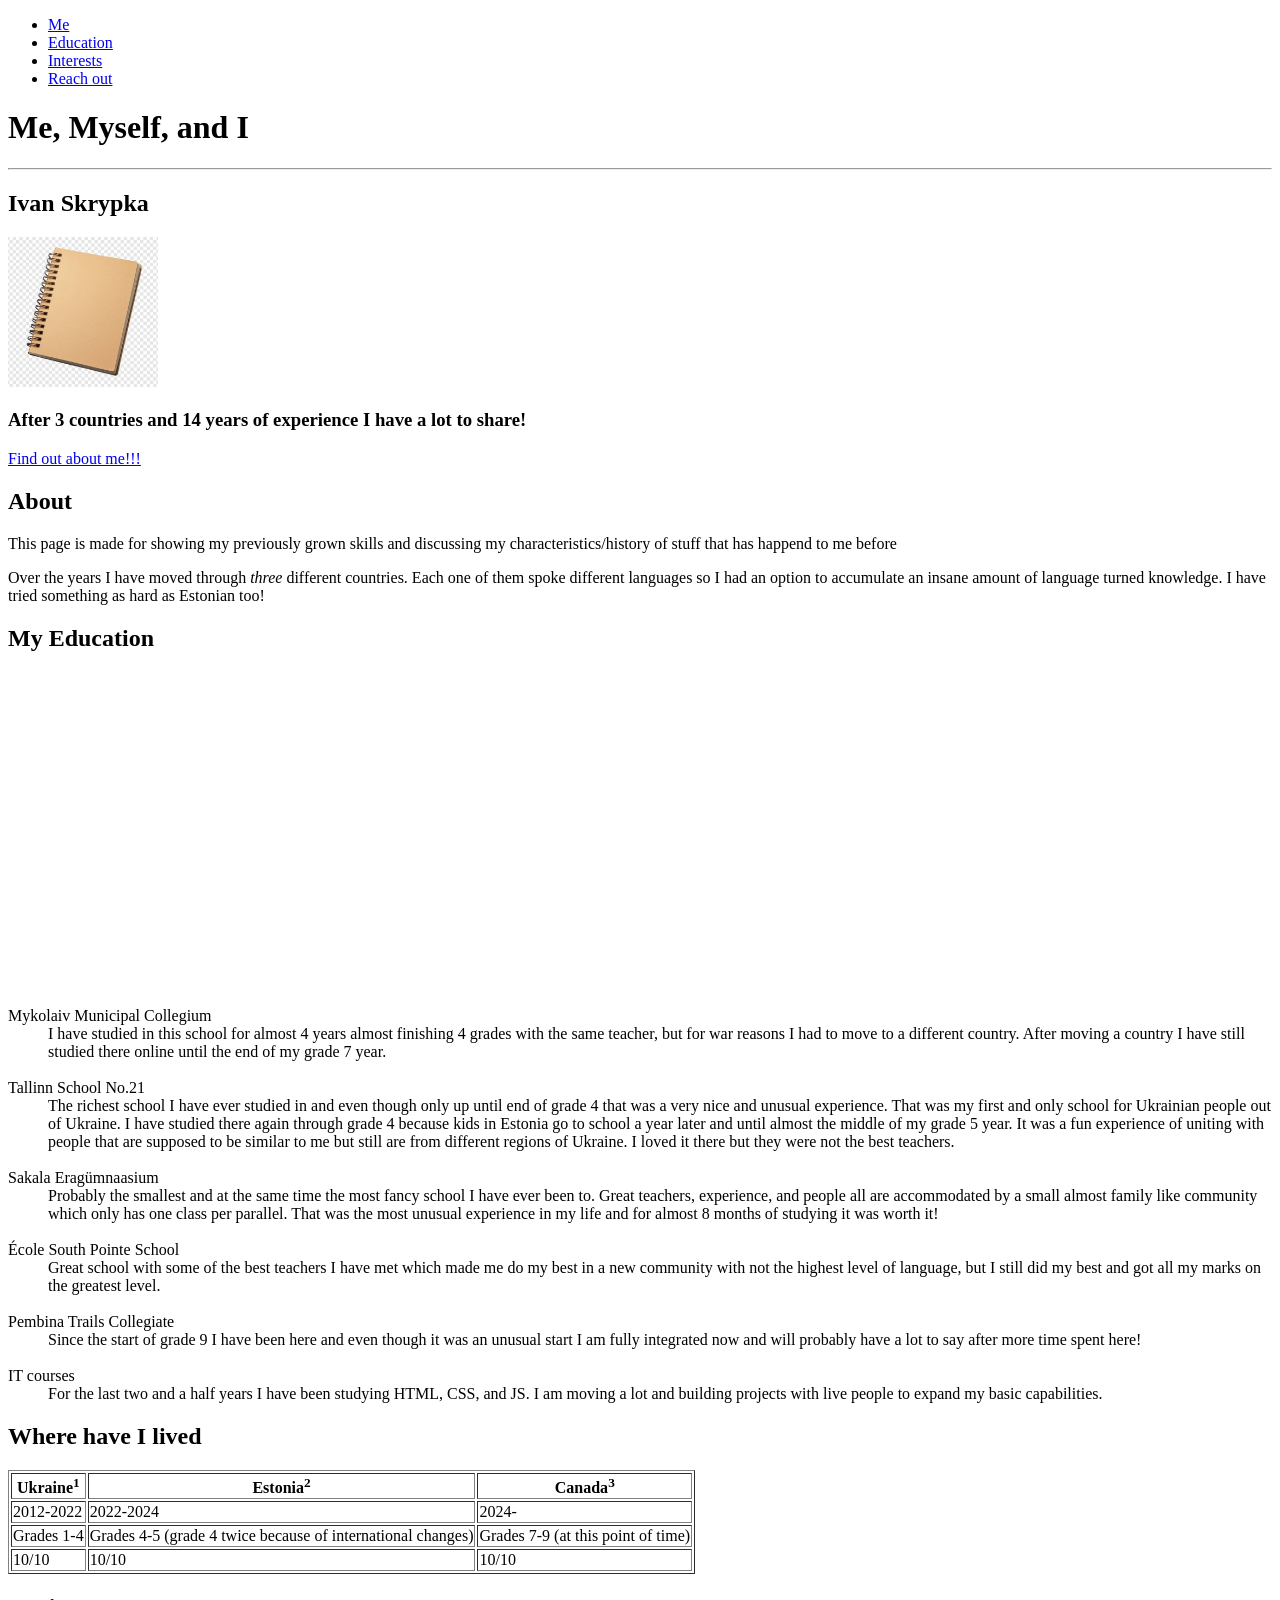
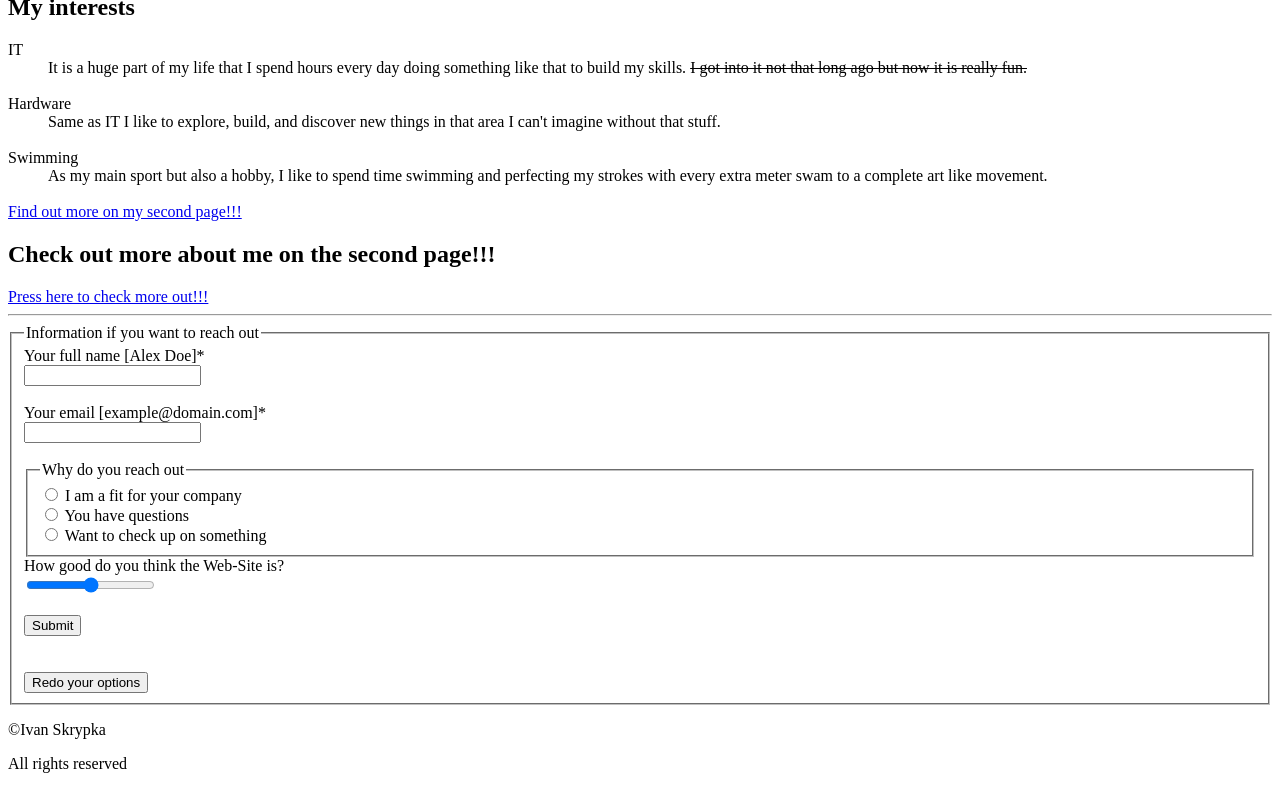
<file: index.html>
<!--
  Name: Ivan Skrypka
  Course: WebDevelopment 10S
  Teacher: Mr. Hardman
  School: Pembina Trails Collegiate (PTC)
  Date Last Modified: Nov 8th 2026
-->
<!doctype html>
<html lang="en">
  <head>
    <meta charset="UTF-8" />
    <meta name="viewport" content="width=device-width, initial-scale=1.0" />
    <title>PORTFOLIO</title>
  </head>
  <body>
    <!-- Header containing navigation and main title -->
    <header>
      <nav>
        <ul>
          <li>
            <a href="#home-section">Me</a>
          </li>
          <li>
            <a href="#edu">Education</a>
          </li>
          <li>
            <a href="./interests.html">Interests</a>
          </li>
          <li>
            <a href="#reach-out">Reach out</a>
          </li>
        </ul>
      </nav>
      <h1>Me, Myself, and I</h1>
      <hr />
    </header>

    <!-- Main content container -->
    <main>
      <!-- Hero section with introduction -->
      <section id="home-section">
        <h2>Ivan Skrypka</h2>
        <img
          src="./img/images.jpg"
          alt="A picture of a drawn, brown, a bit tilted to the right notebook"
          style="width: 150px" />
        <h3>
          After 3 countries and 14 years of experience I have a lot to
          <b>share</b>!
        </h3>
        <a href="#about">Find out about me!!!</a>
      </section>

      <!-- About section -->
      <section id="about">
        <h2>About</h2>
        <p>
          This page is made for showing my previously grown skills and
          discussing my characteristics/history of stuff that has happend to me
          before
        </p>
        <p>
          Over the years I have moved through <i>three</i> different countries.
          Each one of them spoke different languages so I had an option to
          accumulate an insane amount of language turned knowledge. I have tried
          something as hard as Estonian too!
        </p>
      </section>

      <!-- Education section -->
      <section id="edu">
        <h2>My Education</h2>
        <iframe
          width="560"
          height="315"
          src="https://www.youtube.com/embed/4p4-8QjNYyw?si=eR2V6N4-xQ1hwM8E"
          title="A person pressing buttons on a keyboard"
          frameborder="0"
          allow="
            accelerometer;
            autoplay;
            clipboard-write;
            encrypted-media;
            gyroscope;
            picture-in-picture;
            web-share;
          "
          referrerpolicy="strict-origin-when-cross-origin"
          allowfullscreen></iframe>
        <dl>
          <dt>Mykolaiv Municipal Collegium</dt>
          <dd>
            I have studied in this school for almost 4 years almost finishing 4
            grades with the same teacher, but for war reasons I had to move to a
            different country. After moving a country I have still studied there
            online until the end of my grade 7 year.
          </dd>
          <br />
          <dt>Tallinn School No.21</dt>
          <dd>
            The richest school I have ever studied in and even though only up
            until end of grade 4 that was a very nice and unusual experience.
            That was my first and only school for Ukrainian people out of
            Ukraine. I have studied there again through grade 4 because kids in
            Estonia go to school a year later and until almost the middle of my
            grade 5 year. It was a fun experience of uniting with people that
            are supposed to be similar to me but still are from different
            regions of Ukraine. I loved it there but they were not the best
            teachers.
          </dd>
          <br />
          <dt>Sakala Eragümnaasium</dt>
          <dd>
            Probably the smallest and at the same time the most fancy school I
            have ever been to. Great teachers, experience, and people all are
            accommodated by a small almost family like community which only has
            one class per parallel. That was the most unusual experience in my
            life and for almost 8 months of studying it was worth it!
          </dd>
          <br />
          <dt>École South Pointe School</dt>
          <dd>
            Great school with some of the best teachers I have met which made me
            do my best in a new community with not the highest level of
            language, but I still did my best and got all my marks on the
            greatest level.
          </dd>
          <br />
          <dt>Pembina Trails Collegiate</dt>
          <dd>
            Since the start of grade 9 I have been here and even though it was
            an unusual start I am fully integrated now and will probably have a
            lot to say after more time spent here!
          </dd>
          <br />
          <dt>IT courses</dt>
          <dd>
            For the last two and a half years I have been studying HTML, CSS,
            and JS. I am moving a lot and building projects with live people to
            expand my basic capabilities.
          </dd>
        </dl>
      </section>

      <!-- Where have I lived table section -->
      <section>
        <h2>Where have I lived</h2>
        <table border="1">
          <tr>
            <th>Ukraine<sup>1</sup></th>
            <th>Estonia<sup>2</sup></th>
            <th>Canada<sup>3</sup></th>
          </tr>
          <tr>
            <td>2012-2022</td>
            <td>2022-2024</td>
            <td>2024-</td>
          </tr>
          <tr>
            <td>Grades 1-4</td>
            <td>Grades 4-5 (grade 4 twice because of international changes)</td>
            <td>Grades 7-9 (at this point of time)</td>
          </tr>
          <tr>
            <td>10/10</td>
            <td>10/10</td>
            <td>10/10</td>
          </tr>
        </table>
      </section>

      <!-- Interests section -->
      <section>
        <h2>My interests</h2>
        <dl>
          <dt>IT</dt>
          <dd>
            It is a huge part of my life that I spend hours every day doing
            something like that to build my skills.
            <del>I got into it not that long ago but now it is really fun.</del>
          </dd>
          <br />
          <dt>Hardware</dt>
          <dd>
            Same as IT I like to explore, build, and discover new things in that
            area I can't imagine without that stuff.
          </dd>
          <br />
          <dt>Swimming</dt>
          <dd>
            As my main sport but also a hobby, I like to spend time swimming and
            perfecting my strokes with every extra meter swam to a complete art
            like movement.
          </dd>
          <br />
          <dt>
            <a href="./interests.html">Find out more on my second page!!!</a>
          </dt>
        </dl>
      </section>

      <!-- Call to action section -->
      <section>
        <h2>Check out more about me on the second page!!!</h2>
        <a href="./interests.html">Press here to check more out!!!</a>
      </section>
    </main>

    <!-- Footer containing contact form, copyright information, and closing remarks -->
    <footer id="reach-out">
      <hr />
      <!-- Form element to wrap all input controls -->
      <form method="get">
        <!-- Fieldset element to group related form fields -->
        <fieldset>
          <!-- Legend element providing a caption for the fieldset -->
          <legend>Information if you want to reach out</legend>

          <!-- Label element describing the full name text input -->
          <label for="full-name">Your full name [Alex Doe]*</label>
          <br />
          <!-- Input element for entering plain text -->
          <input type="text" id="full-name" name="full-name" required />
          <br />
          <br />

          <!-- Label element describing the email text input -->
          <label for="email">Your email [example@domain.com]*</label>
          <br />
          <!-- Input element for entering email address -->
          <input type="email" id="email" name="email" required />
          <br />
          <br />

          <!-- Nested fieldset element to group radio button options for the reason of contact -->
          <fieldset>
            <legend>Why do you reach out</legend>
            <!-- Input element for selecting a single option via radio button -->
            <input
              type="radio"
              name="why-options"
              id="why-reachout-1"
              value="a fit for company" />
            <label for="why-reachout-1">I am a fit for your company</label>
            <br />
            <input
              type="radio"
              name="why-options"
              id="why-reachout-2"
              value="questions" />
            <label for="why-reachout-2">You have questions</label>
            <br />
            <input
              type="radio"
              name="why-options"
              id="why-reachout-3"
              value="check ups" />
            <label for="why-reachout-3">Want to check up on something</label>
          </fieldset>

          <!-- Label element describing the range slider -->
          <label for="text-area">How good do you think the Web-Site is?</label>
          <br />
          <!-- Input element with range type for selecting a value on a slider -->
          <input id="text-area" type="range" />
          <br />
          <br />

          <!-- Button element to submit form data -->
          <button type="submit">Submit</button>
          <br /><br /><br />
          <!-- Button element to reset form inputs -->
          <button type="reset">Redo your options</button>
        </fieldset>
      </form>
      <p>©Ivan Skrypka</p>
      <p>All rights reserved</p>
    </footer>
  </body>
</html>
</file>
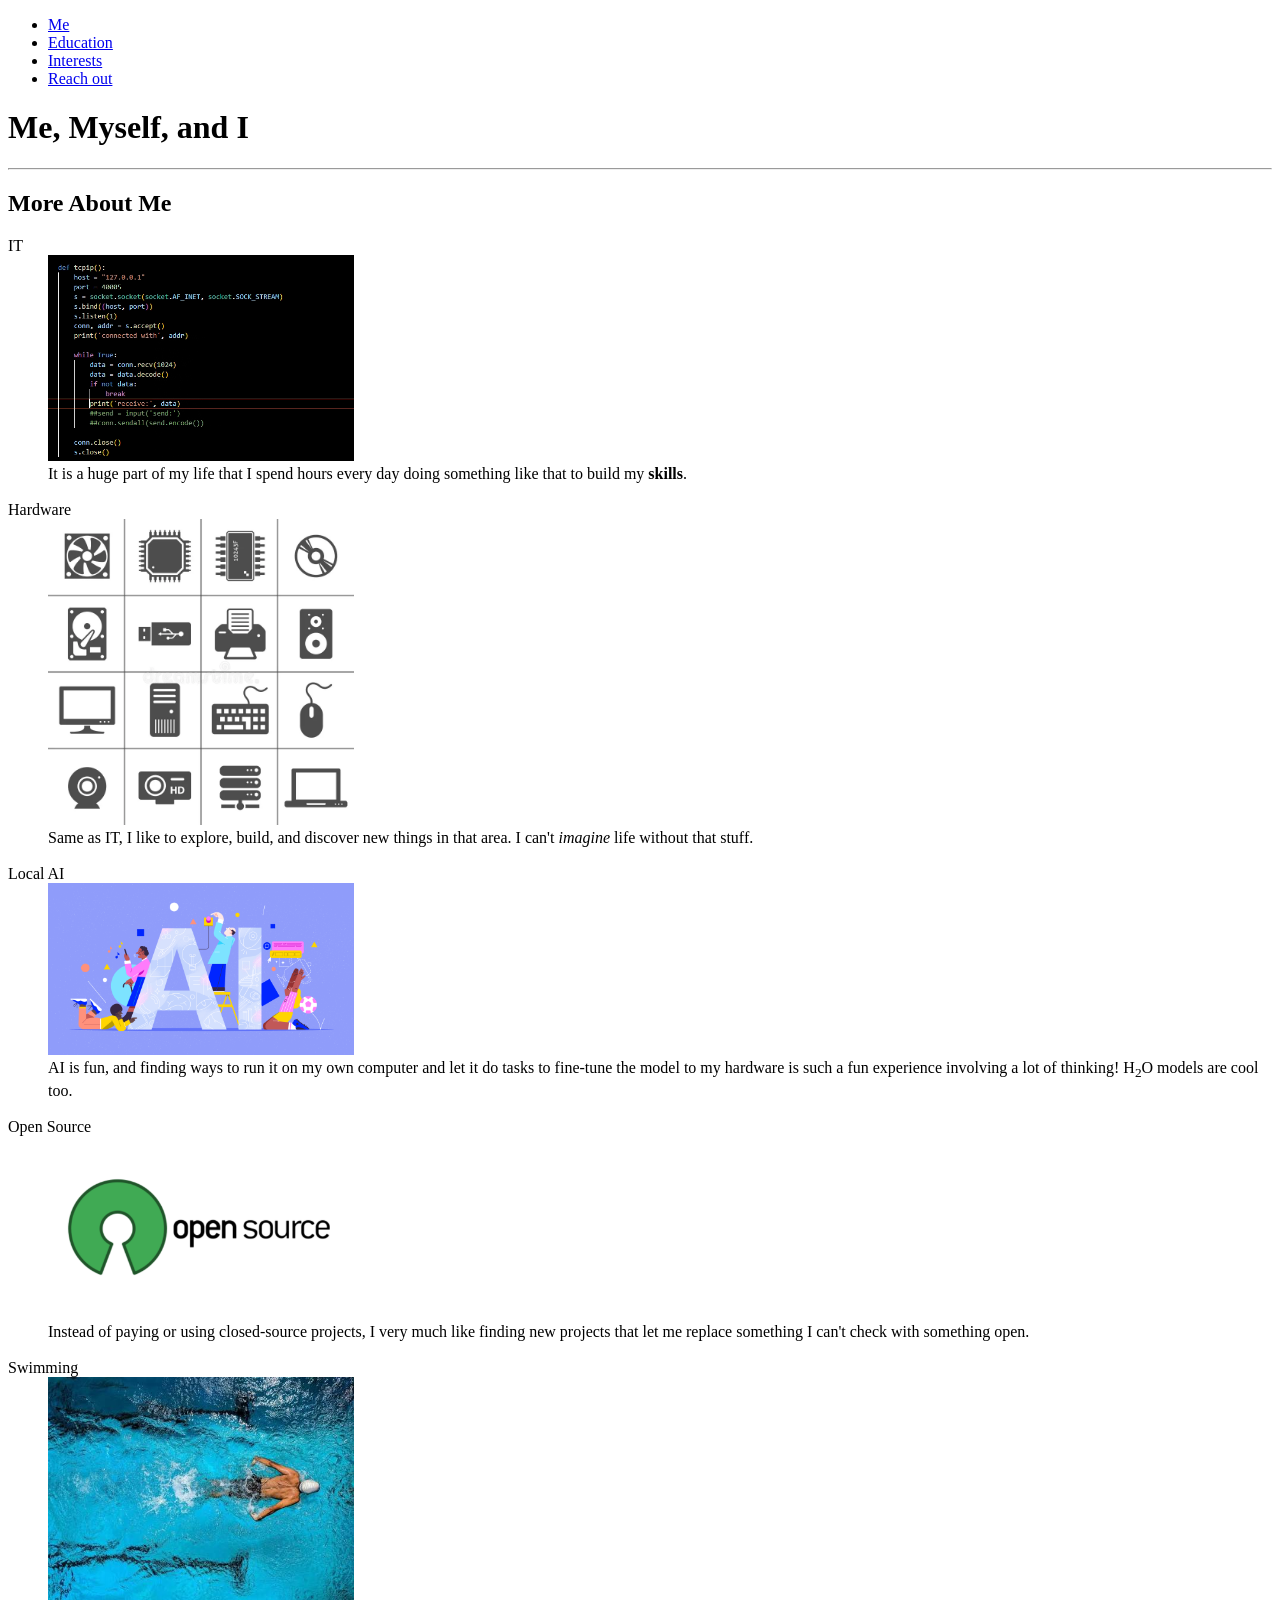
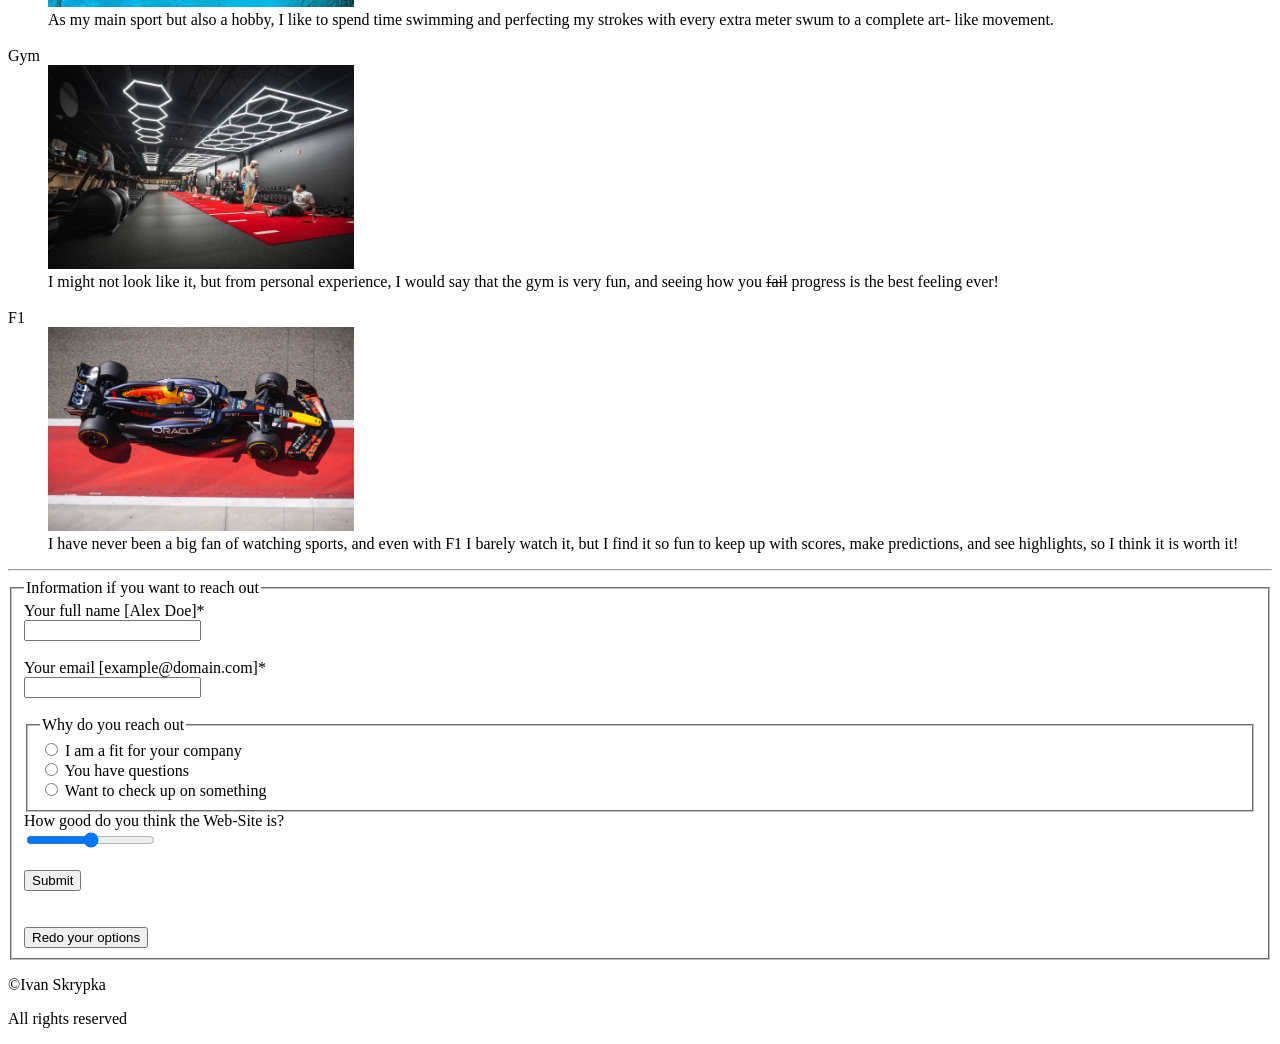
<file: interests.html>
<!doctype html>
<html lang="en">
  <head>
    <meta charset="UTF-8" />
    <meta name="viewport" content="width=device-width, initial-scale=1.0" />
    <title>INTERESTS</title>
  </head>
  <body>
    <!-- Header containing navigation, main title, and a divider for the interests page -->
    <header>
      <nav>
        <ul>
          <li>
            <a href="./index.html#home-section">Me</a>
          </li>
          <li>
            <a href="./index.html#edu">Education</a>
          </li>
          <li>
            <a href="./interests.html">Interests</a>
          </li>
          <li>
            <a href="./index.html#reach-out">Reach out</a>
          </li>
        </ul>
      </nav>
      <h1>Me, Myself, and I</h1>
      <hr />
    </header>

    <!-- Main content container holding the description list of interests -->
    <main>
      <h2>More About Me</h2>
      <dl>
        <dt>IT</dt>
        <dd>
          <img
            src="./img/it-img.png"
            alt="a simple code in a visual IDE"
            style="width: 25%"
          />
          <br />
          It is a huge part of my life that I spend hours every day doing
          something like that to build my <b>skills</b>.
        </dd>
        <br />
        <dt>Hardware</dt>
        <dd>
          <img
            src="./img/computer-hardware.webp"
            alt="a lot of hardware items"
            style="width: 25%"
          />
          <br />
          Same as IT, I like to explore, build, and discover new things in that
          area. I can't <i>imagine</i> life without that stuff.
        </dd>
        <br />

        <dt>Local AI</dt>
        <dd>
          <img
            src="./img/ai-poster.png"
            alt="An AI poster that has AI capitalized on a purple background and a lot of smaller attributes on the sides including a person."
            style="width: 25%"
          />
          <br />
          AI is fun, and finding ways to run it on my own computer and let it do
          tasks to fine-tune the model to my hardware is such a fun experience
          involving a lot of thinking! H<sub>2</sub>O models are cool too.
        </dd>
        <br />
        <dt>Open Source</dt>
        <dd>
          <img
            src="./img/opensourece-img.png"
            alt="Open source logo"
            style="width: 25%"
          />
          <br />
          Instead of paying or using closed-source projects, I very much like
          finding new projects that let me replace something I can't check with
          something open.
        </dd>
        <br />
        <dt>Swimming</dt>
        <dd>
          <img
            src="./img/swimming.jpg"
            alt="a person in a white swimming cap swimming butterfly."
            style="width: 25%"
          />
          <br />
          As my main sport but also a hobby, I like to spend time swimming and
          perfecting my strokes with every extra meter swum to a complete art-
          like movement.
        </dd>
        <br />
        <dt>Gym</dt>
        <dd>
          <img
            src="./img/gym-picture.jpg"
            alt="A picture of a gym with some red carpet, mostly black all around, and hexagon-shaped lamps"
            style="width: 25%"
          />
          <br />
          I might not look like it, but from personal experience, I would say
          that the gym is very fun, and seeing how you
          <strike>fail</strike> progress is the best feeling ever!
        </dd>
        <br />
        <dt>F1</dt>
        <dd>
          <img
            src="./img/F1-car.jpg"
            alt="Red Bull Formula One car dark blue color and a lot of advertisements all over it."
            style="width: 25%"
          />
          <br />
          I have never been a big fan of watching sports, and even with F1 I
          barely watch it, but I find it so fun to keep up with scores, make
          predictions, and see highlights, so I think it is worth it!
        </dd>
      </dl>
    </main>

    <!-- Footer containing a form, copyright information, and closing remarks -->
    <footer id="reach-out">
      <hr />
      <!-- Form element to wrap all input controls -->
      <form method="get">
        <!-- Fieldset element to group related form fields -->
        <fieldset>
          <!-- Legend element providing a caption for the fieldset -->
          <legend>Information if you want to reach out</legend>

          <!-- Label element describing the full name text input -->
          <label for="full-name">Your full name [Alex Doe]*</label>
          <br />
          <!-- Input element for entering plain text -->
          <input type="text" id="full-name" name="full-name" required />
          <br />
          <br />

          <!-- Label element describing the email text input -->
          <label for="email">Your email [example@domain.com]*</label>
          <br />
          <!-- Input element for entering email address -->
          <input type="email" id="email" name="email" required />
          <br />
          <br />

          <!-- Nested fieldset element to group radio button options for the reason of contact -->
          <fieldset>
            <legend>Why do you reach out</legend>
            <!-- Input element for selecting a single option via radio button -->
            <input
              type="radio"
              name="why-options"
              id="why-reachout-1"
              value="a fit for company"
            />
            <label for="why-reachout-1">I am a fit for your company</label>
            <br />
            <input
              type="radio"
              name="why-options"
              id="why-reachout-2"
              value="questions"
            />
            <label for="why-reachout-2">You have questions</label>
            <br />
            <input
              type="radio"
              name="why-options"
              id="why-reachout-3"
              value="check ups"
            />
            <label for="why-reachout-3">Want to check up on something</label>
          </fieldset>

          <!-- Label element describing the range slider -->
          <label for="text-area">How good do you think the Web-Site is?</label>
          <br />
          <!-- Input element with range type for selecting a value on a slider -->
          <input id="text-area" type="range"  name="range-react"/>
          <br />
          <br />

          <!-- Button element to submit form data -->
          <button type="submit">Submit</button>
          <br /><br /><br />
          <!-- Button element to reset form inputs -->
          <button type="reset">Redo your options</button>
        </fieldset>
      </form>
      <p>©Ivan Skrypka</p>
      <p>All rights reserved</p>
    </footer>
  </body>
</html>
</file>
